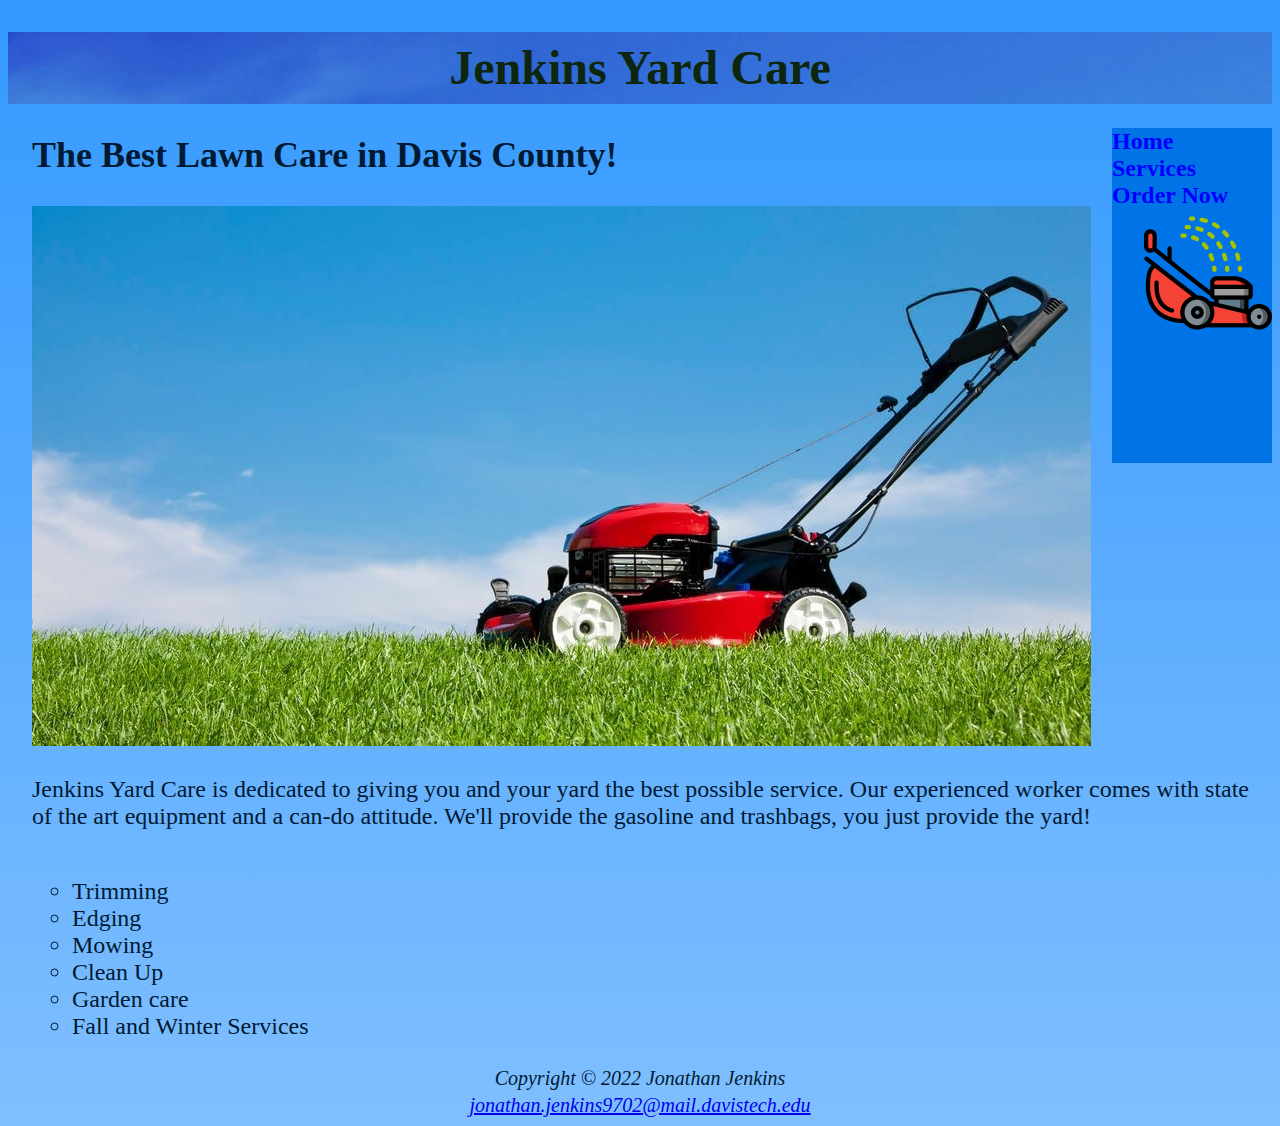
<file: index.html>
<!DOCTYPE html>
<html lang="en">
    <head>
        <title>Jenkins Yard Care</title>
        <meta charset="utf-8">
        <link href="mowing.css" rel="stylesheet">
        <link rel="icon" href="mower3.jpg" type="image/x-icon">
    </head>
<body>
    <div id ="wrapper">
        <header>
            <h1>
                Jenkins Yard Care</h1>
        </header>    
        <nav>
            <b>
                <a href="index.html">Home</a> &nbsp;
                <a href="Services.html">Services</a> &nbsp;
                <a href="Orders.html">Order Now</a> &nbsp;
            </b>
            <div id="mowing">
                <img src="mowing1.png" height="128" width="128" alt="mowing">
            </div>
        </nav>

        <main>
            <h2>The Best Lawn Care in Davis County!</h2>
            <div>
                <img src="mower2.jpg" height="540" width="1059" alt="mower">
            </div>
            <p>
                Jenkins Yard Care is dedicated to giving you and your yard the best possible service.
                Our experienced worker comes with state of the art equipment and a can-do attitude.
                We'll provide the gasoline and trashbags, you just provide the yard!
            </p>
            <ul>
                <li>
                    Trimming
                </li>
                <li>
                    Edging
                </li>
                <li>
                    Mowing
                </li>
                <li>
                    Clean Up
                </li>
                <li>
                    Garden care
                </li>
                <li>
                    Fall and Winter Services
                </li>
            </ul>
        </main>
        <footer>
            <small><i>
                Copyright &copy; 2022 Jonathan Jenkins<br>
                <a href="mailto:jonathan.jenkins9702@mail.davistech.edu">
                jonathan.jenkins9702@mail.davistech.edu
                </a>
            </i></small>
        </footer>
        </div>
</body>
</html>
</file>
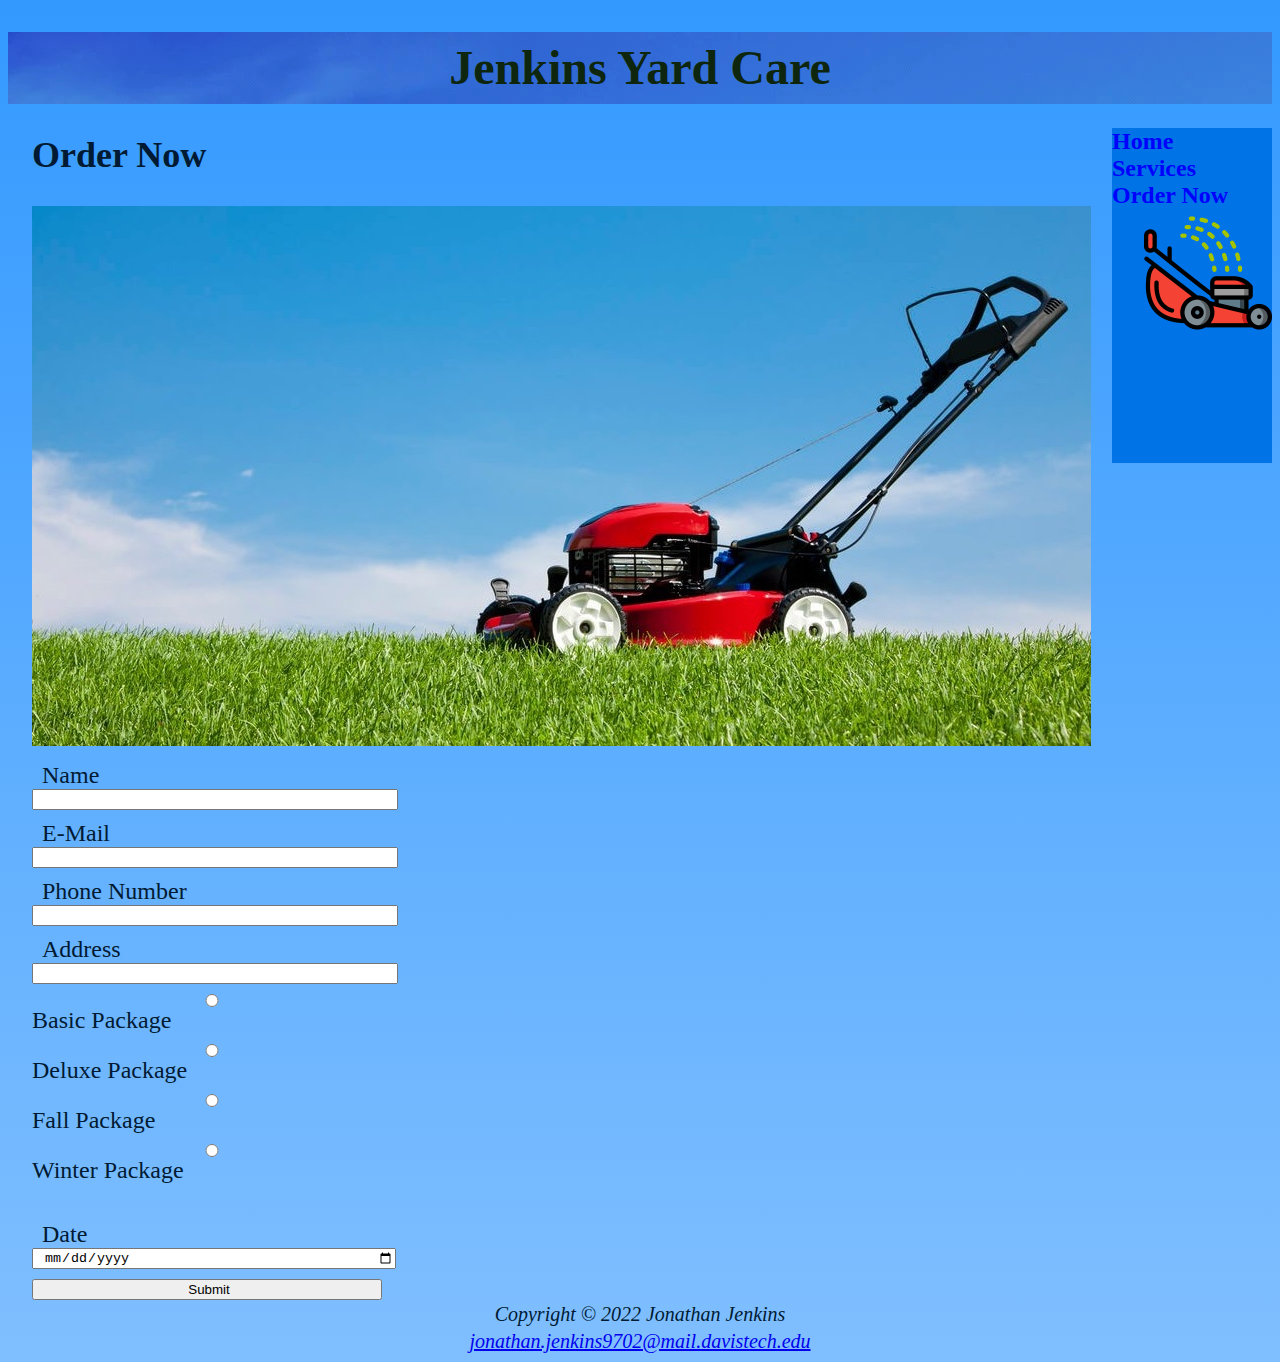
<file: Orders.html>
<!DOCTYPE html>
<html lang="en">
    <head>
        <title>Jenkins Yard Care</title>
        <meta charset="utf-8">
        <link href="mowing.css" rel="stylesheet">
        <link rel="icon" href="mower3.jpg" type="image/x-icon">
    </head>
<body>
    <div id ="wrapper">
        <header>
            <h1>
                Jenkins Yard Care</h1>
        </header>    
        <nav>
            <b>
                <a href="index.html">Home</a> &nbsp;
                <a href="Services.html">Services</a> &nbsp;
                <a href="Orders.html">Order Now</a> &nbsp;
            </b>
            <div id="mowing">
                <img src="mowing1.png" height="128" width="128" alt="mowing">
            </div>
        </nav>

        <main>
            <h2>Order Now</h2>
            <div>
                <img src="mower2.jpg" height="540" width="1059" alt="mower">
            </div>
			<form method="post" action="https://webdevbasics.net/scripts/demo.php">
				<label for="myName">Name
				</label>
					<input type="text" id="myName" name="myName" required>
				<label for="myE-Mail">E-Mail
				</label>
					<input type="email" id="myE-Mail" name="myE-Mail" required>	
				<label for="myPhoneNumber">Phone Number
                </label>
					<input type="tel" id="myPhoneNumber" name="myPhoneNumber" required>
                    <label for="myAddress">Address
                    </label>
                        <input type="text" id="myAddress" name="myAddress" required>    
                    <input type="radio" name="Service" id="BasicPackage">Basic Package
                    <input type="radio" name="Service" id="DeluxePackage">Deluxe Package
                    <input type="radio" name="Service" id="FallPackage">Fall Package
                    <input type="radio" name="Service" id="WinterPackage">Winter Package<br><br> 
				<label for="myDate">Date
				</label>
					<input type="date" id="myDate" name="myDate">
				<input type="submit">
            </form> 
        </main>
        <footer>
            <small><i>
                Copyright &copy; 2022 Jonathan Jenkins<br>
                <a href="mailto:jonathan.jenkins9702@mail.davistech.edu">
                jonathan.jenkins9702@mail.davistech.edu
                </a>
            </i></small>
        </footer>
        </div>
</body>
</html>
</file>
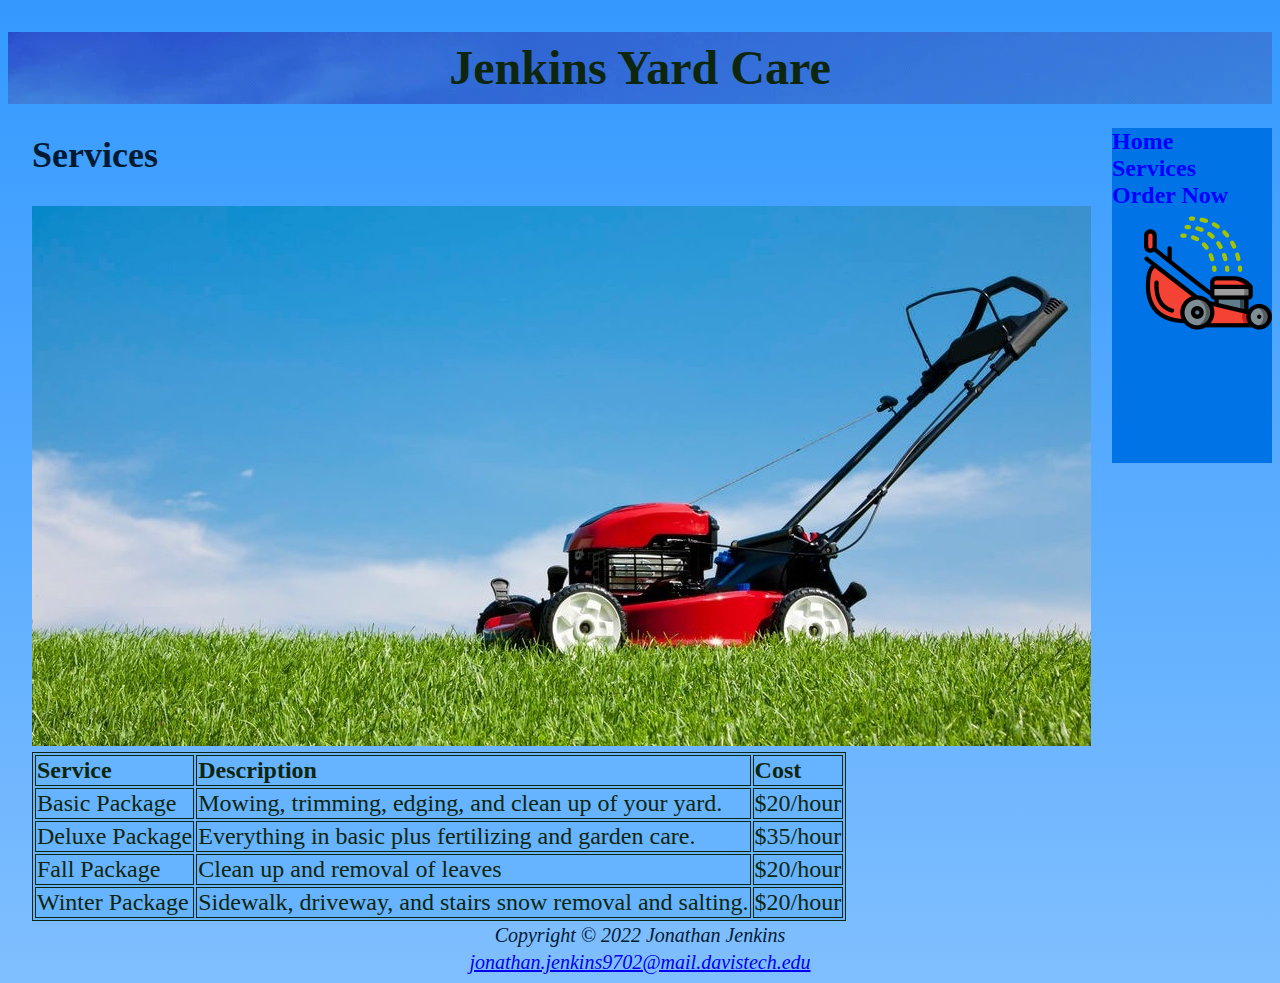
<file: Services.html>
<!DOCTYPE html>
<html lang="en">
    <head>
        <title>Jenkins Yard Care</title>
        <meta charset="utf-8">
        <link href="mowing.css" rel="stylesheet">
        <link rel="icon" href="mower3.jpg" type="image/x-icon">
    </head>
<body>
    <div id ="wrapper">
        <header>
            <h1>
                Jenkins Yard Care</h1>
        </header>    
        <nav>
            <b>
                <a href="index.html">Home</a> &nbsp;
                <a href="Services.html">Services</a> &nbsp;
                <a href="Orders.html">Order Now</a> &nbsp;
            </b>
            <div id="mowing">
                <img src="mowing1.png" height="128" width="128" alt="mowing">
            </div>
        </nav>
        <main>
            <h2>
                Services
            </h2>
            <div>
                <img src="mower2.jpg" height="540" width="1059" alt="mower">
            </div>
            <table>
                <tr>
                    <th>
                        Service
                   </th>
                   <th>
                       Description
                   </th>
                   <th>
                       Cost
                   </th>
                </tr>
                <tr>
                    <td>
                        Basic Package
                    </td>
                    <td>
                        Mowing, trimming, edging, and clean up of your yard.
                    </td>
                    <td>
                        $20/hour
                    </td>
                </tr>
                <tr>
                    <td>
                        Deluxe Package
                    </td>
                    <td>
                        Everything in basic plus fertilizing and garden care.
                    </td>
                    <td>
                        $35/hour
                    </td>
                </tr>
                <tr>
                    <td>
                        Fall Package
                    </td>
                    <td>
                        Clean up and removal of leaves
                    </td>
                    <td>
                        $20/hour
                    </td>
                </tr>
                <tr>
                    <td>
                        Winter Package
                    </td>
                    <td>
                        Sidewalk, driveway, and stairs snow removal and salting.
                    </td>
                    <td>
                        $20/hour
                    </td>
                </tr>
            </table>
        </main>
        <footer>
            <small><i>
                Copyright &copy; 2022 Jonathan Jenkins<br>
                <a href="mailto:jonathan.jenkins9702@mail.davistech.edu">
                jonathan.jenkins9702@mail.davistech.edu
                </a>
            </i></small>
        </footer>
        </div>
</body>
</html>
</file>
<file: mowing.css>
html {
    min-height: 100%;
}
body {
    background-image: linear-gradient(to bottom, #3399ff, #80bfff);
    color: #001a33;
    font-size: x-large;
    text-align: left;
    background-repeat: no-repeat;
}
header {
    background-image: url(sunny2.webp);
    background-repeat: no-repeat;
    line-height: 300%;
    text-align: center;
}
h1 {
    color: #0d260d;
    margin-bottom: 0%;
    text-align: center;
}
nav {
    float: right;
    padding-bottom: 5em;
    margin-top: 1em;
    width: 160px;
    background-color: #0073e6;
}
nav a {
    text-decoration: none;
}
nav a:link {
    color: blue;
}
nav a:visited {
    color: purple;
}
nav a:hover {
    color: darkblue;
    transition: color 2s linear;
}
main {
    padding-left: 1em;
}
main ul {
    list-style-type: circle;
    display: inline-block;
}
#mowing {
    float: right;
}
table {
    background-color: #66b3ff;
    color: #0d260d;;
}
table, th, td {
    border: 1px solid;
}
form {
    width: 500px;
}
label {
    float: left;
    clear: left;
    display: block;
    width: 350px;
    padding-left: 10px;
    margin-top: 10px;
    text-align: left;
}
input {
    display: block;
    width: 350px;
    padding-left: 10px;
    margin-top: 10px;
}
input[type="submit"] {
    margin-top: 10px;
}
footer {
    text-align: center;
}
</file>
